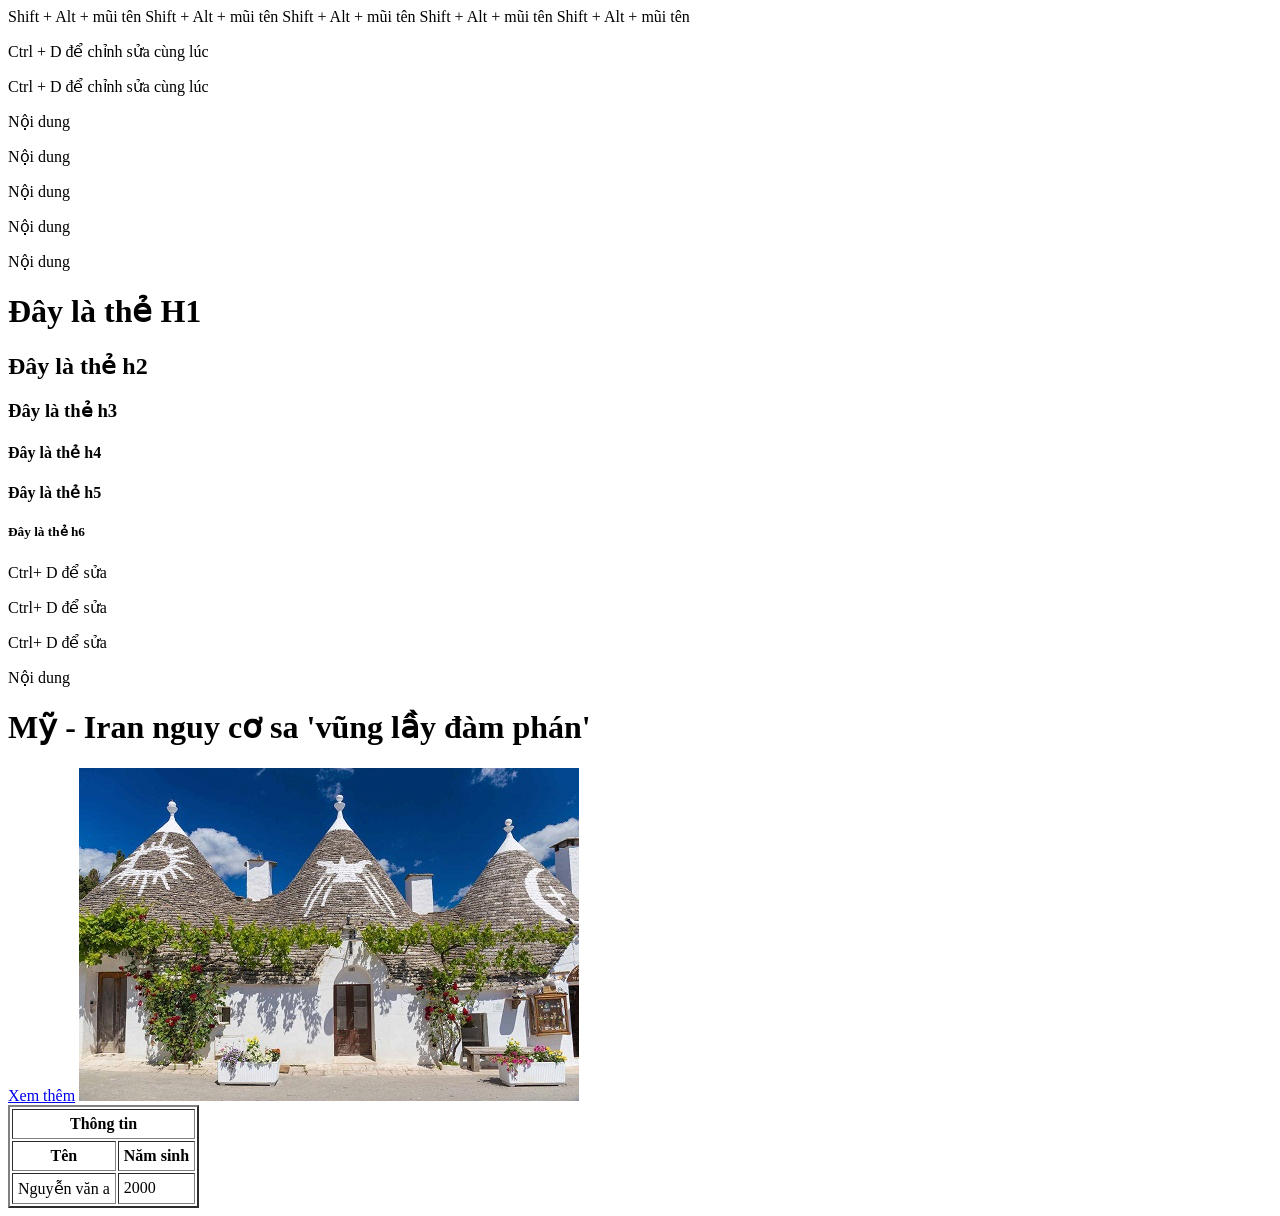
<file: b1/index.html>
<!DOCTYPE html>
<html lang="en">

<head>
    <meta charset="UTF-8">
    <meta name="viewport" content="width=device-width, initial-scale=1.0">
    <title>Document</title>
</head>

<body>
    Shift + Alt + mũi tên
    Shift + Alt + mũi tên
    Shift + Alt + mũi tên
    Shift + Alt + mũi tên
    Shift + Alt + mũi tên
    <p>Ctrl + D để chỉnh sửa cùng lúc</p>
    <p>Ctrl + D để chỉnh sửa cùng lúc</p>
    <p>Nội dung</p>
    <p>Nội dung</p>
    <p>Nội dung</p>
    <p>Nội dung</p>
    <p>Nội dung</p>

    <h1>Đây là thẻ H1</h1>
    <h2>Đây là thẻ h2</h2>
    <h3>Đây là thẻ h3</h3>
    <h4>Đây là thẻ h4</h4>
    <h4>Đây là thẻ h5</h4>
    <h5>Đây là thẻ h6</h5>

    <p>Ctrl+ D để sửa</p>
    <p>Ctrl+ D để sửa</p>
    <p>Ctrl+ D để sửa</p>
    <p>Nội dung</p>
    <h1 class="title-detail mt20">
        Mỹ - Iran nguy cơ sa 'vũng lầy đàm phán' </h1>
    <a href="https://vnexpress.net/my-iran-nguy-co-sa-vung-lay-dam-phan-5092872.html" target="_blank">Xem thêm</a>
    <img src="./image/pic_trulli.jpg" alt="hiển thị khi không tìm thấy" width="500">
    <!-- <img class="lg-object lg-image" src="https://i1-vnexpress.vnecdn.net/2026/07/03/AP26169532304776-1928-1783052698.jpg?w=0&amp;h=0&amp;q=100&amp;dpr=2&amp;fit=crop&amp;s=My2MVzRWXdA2lrnia0F5nw"> -->
    <!-- <iframe src="https://www.google.com/" frameborder="0" width="100%"></iframe> -->
    <table border="2" cellpadding="5">
        <tr>
            <th colspan="2">Thông tin</th>
        </tr>
        <tr>
            <th>Tên</th>
            <th>Năm sinh</th>
        </tr>
        <tr>
            <td>Nguyễn văn a</td>
            <td>2000</td>
        </tr>

    </table>

</body>

</html>
</file>
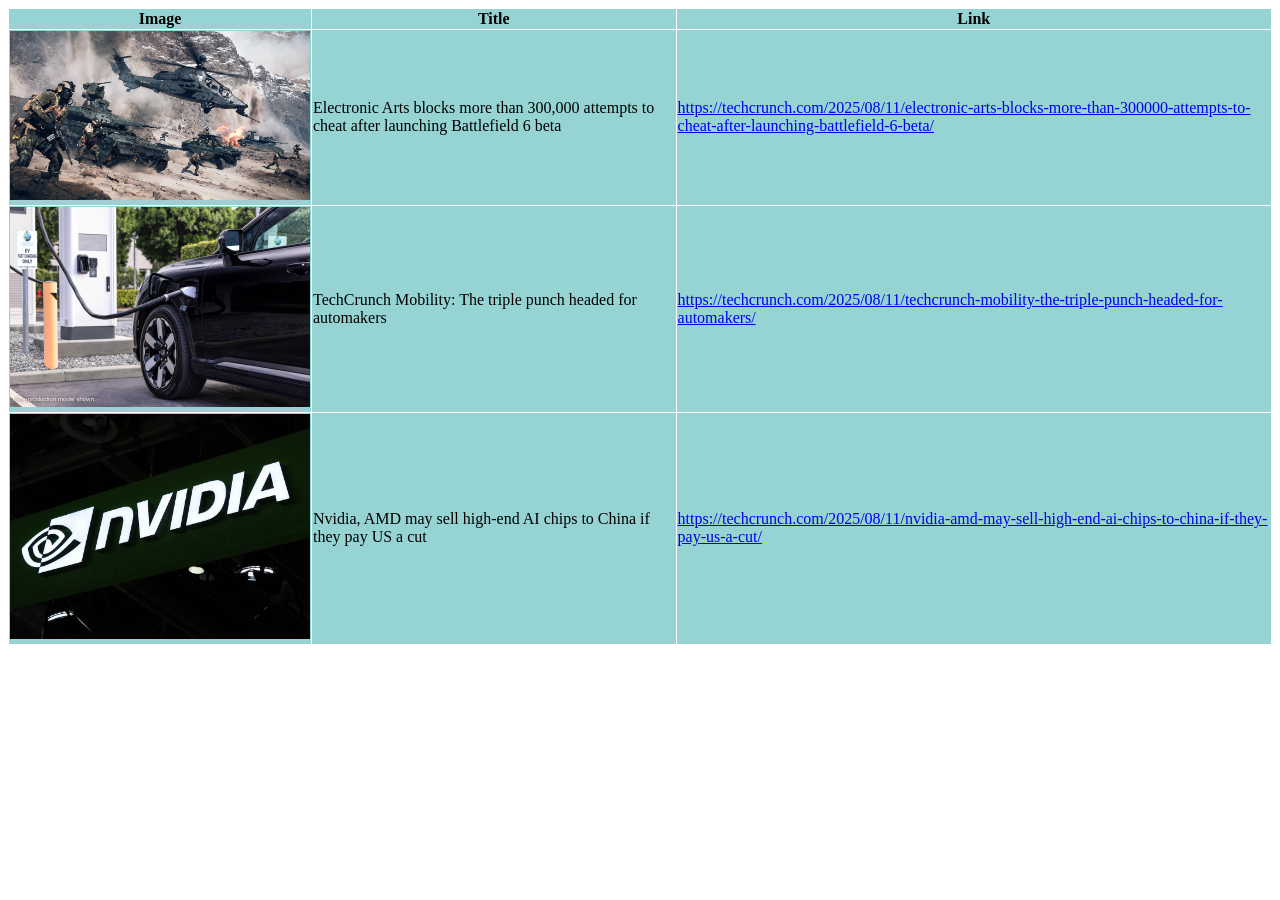
<file: b2/b23.html>
<!DOCTYPE html>
<html lang="en">

<head>
    <meta charset="UTF-8">
    <meta name="viewport" content="width=device-width, initial-scale=1.0">
    <title>Bài 2.3</title>
    <style>
        table,
        th,
        td {
            border: 1px solid white;
            border-collapse: collapse;
            background-color: #96d4d4;
        }
    </style>
</head>

<body>
    <table>
        <tr>
            <th>Image</th>
            <th>Title</th>
            <th>Link</th>
        </tr>
        <tr>
            <td><img src="image/img231.webp" alt="img231" width="300px"></td>
            <td>Electronic Arts blocks more than 300,000 attempts to cheat after launching Battlefield 6 beta</td>
            <td>
                <a href="https://techcrunch.com/2025/08/11/electronic-arts-blocks-more-than-300000-attempts-to-cheat-after-launching-battlefield-6-beta/"
                    target="_blank">
                    https://techcrunch.com/2025/08/11/electronic-arts-blocks-more-than-300000-attempts-to-cheat-after-launching-battlefield-6-beta/
                </a>
            </td>
        </tr>
        <tr>
            <td>
                <img src="image/img232.webp" alt="img232" width="300px">
            </td>
            <td>TechCrunch Mobility: The triple punch headed for automakers</td>
            <td>
                <a href="https://techcrunch.com/wp-content/uploads/2025/03/2024-Honda-Prologue_Fast-Charging.jpg"
                    target="_parent">https://techcrunch.com/2025/08/11/techcrunch-mobility-the-triple-punch-headed-for-automakers/</a>
            </td>
        </tr>
        <tr>
            <td>
                <img src="image/img233.webp" alt="img233" width="300px">
            </td>
            <td>Nvidia, AMD may sell high-end AI chips to China if they pay US a cut</td>
            <td>
                <a href="https://techcrunch.com/2025/08/11/nvidia-amd-may-sell-high-end-ai-chips-to-china-if-they-pay-us-a-cut/"
                    target="_blank">
                    https://techcrunch.com/2025/08/11/nvidia-amd-may-sell-high-end-ai-chips-to-china-if-they-pay-us-a-cut/</a>
            </td>
        </tr>
    </table>
</body>

</html>
</file>
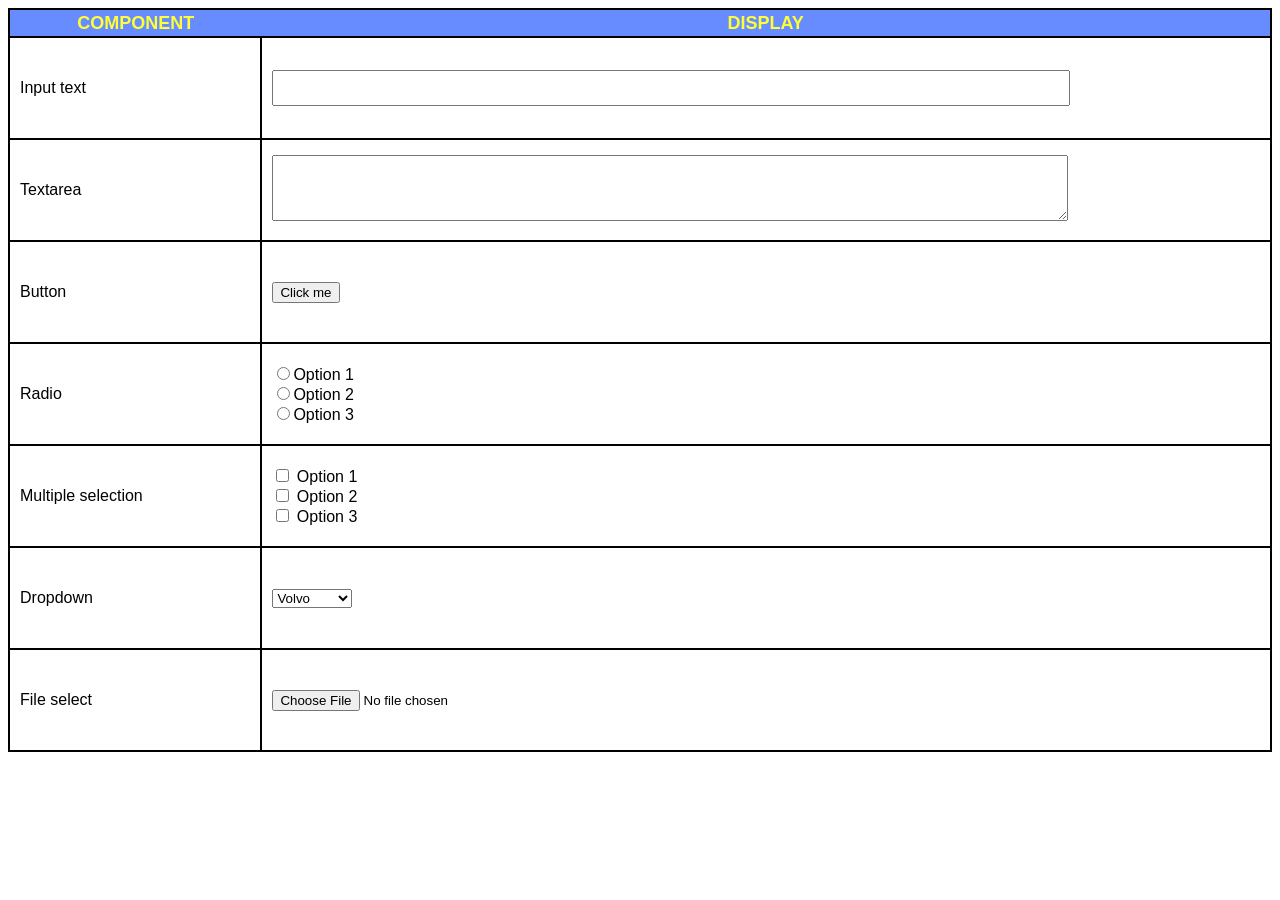
<file: b2/b24.html>
<!DOCTYPE html>
<html lang="en">

<head>
    <meta charset="UTF-8">
    <meta name="viewport" content="width=device-width, initial-scale=1.0">
    <title>Bài 2.4</title>
    <style>
        body {
            font-family: Arial, Helvetica, sans-serif;
        }

        table,
        tr,
        td {
            border: 2px solid black;
            border-collapse: collapse;
            padding: 10px;
        }

        td {
            height: 80px;
        }

        th {
            background-color: #668cff;
            color: #ffff33;
            font-size: 18px;
            text-transform: uppercase;
            line-height: 24px;
        }
    </style>
</head>

<body>
    <table style="width: 100%;">
        <tr>
            <th>Component</th>
            <th style="width: 80%;">Display</th>
        </tr>
        <tr>
            <td>Input text</td>
            <td><input type="text" style="width: 80%; height: 30px;"></td>
        </tr>
        <tr>
            <td>Textarea</td>
            <td><textarea name="" id="text" rows="4" style="width: 80%;"></textarea></td>
        </tr>
        <tr>
            <td>Button</td>
            <td><button>Click me</button></td>
        </tr>
        <tr>
            <td>Radio</td>
            <td>
                <input type="radio" id="r1" name="Option 1"><label for="r1">Option 1</label><br>
                <input type="radio" id="r2" name="Option 1"><label for="r2">Option 2</label><br>
                <input type="radio" id="r3" name="Option 1"><label for="r3">Option 3</label>
            </td>
        </tr>
        <tr>
            <td>Multiple selection</td>
            <td>
                <input type="checkbox" name="check1" id="chk1">
                <label for="check">Option 1</label><br>
                <input type="checkbox" name="check2" id="chk2">
                <label for="check">Option 2</label><br>
                <input type="checkbox" name="check3" id="chk3">
                <label for="check">Option 3</label>
            </td>
        </tr>
        <tr>
            <td>Dropdown</td>
            <td>
                <select name="cars" id="" style="width: 80px;">
                    <option value="Volvo">Volvo</option>
                    <option value="Saab">Saab</option>
                    <option value="Opel">Opel</option>
                    <option value="Audi">Audi</option>
                </select>
            </td>
        </tr>
        <tr>
            <td>File select</td>
            <td>
                <input type="file" name="file">
            </td>
        </tr>
    </table>

</body>

</html>
</file>
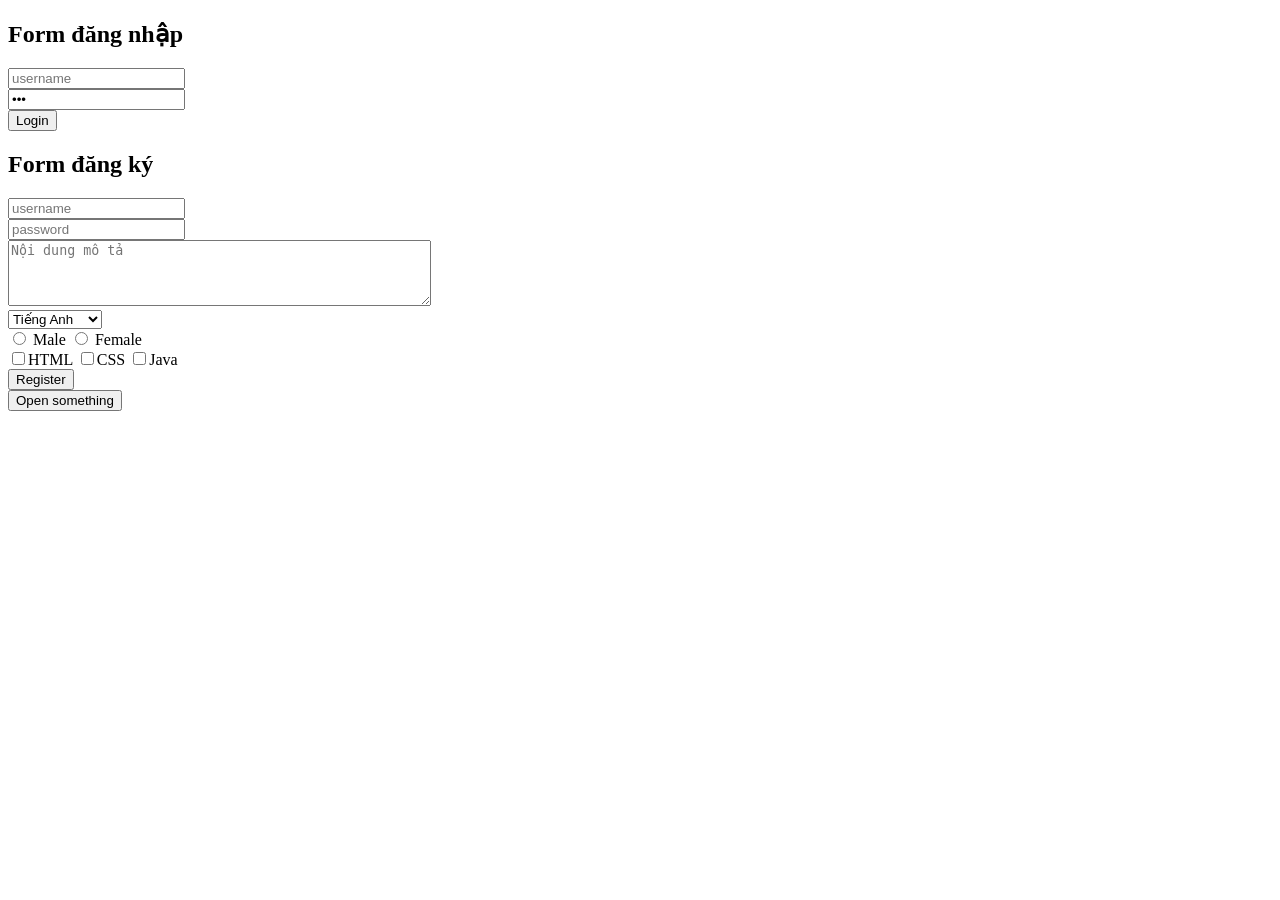
<file: b2/login.html>
<!DOCTYPE html>
<html lang="en">

<head>
    <meta charset="UTF-8">
    <meta name="viewport" content="width=device-width, initial-scale=1.0">
    <title>Document</title>

</head>

<body>
    <h2>Form đăng nhập</h2>
    <form action="">
        <input type="text" id="username" name="username" placeholder="username"><br>
        <input type="password" id="password" name="password" placeholder="password" value="abc"><br>
        <button>Login</button>
    </form>

    <h2>Form đăng ký</h2>
    <form action="">
        <input type="text" id="username" name="username" placeholder="username"><br>
        <input type="password" id="password" name="password" placeholder="password"><br>
        <textarea name="message" rows="4" cols="50" placeholder="Nội dung mô tả"></textarea><br>


        <select name="languge" id="languge">
            <option value="en">Tiếng Anh</option>
            <option value="en">Tiếng Nhật</option>
            <option value="en">Tiếng Pháp</option>
            <option value="en">Tiếng Trung</option>
        </select> <br>

        <input type="radio" name="sex" value="male">
        <label for="">Male</label>
        <input type="radio" name="sex" value="female">
        <label for="">Female</label>
        <br>

        <input type="checkbox" name="skill-html" value="html">HTML
        <input type="checkbox" name="skill-css" value="css">CSS
        <input type="checkbox" name="skill-java" value="jv">Java <br>

        <button type="submit" onclick="alert('Tôi là Hùng')">Register</button> <br>
        <button type="button" onclick="alert('Call_a_funtiion()')">Open something</button>
    </form>
</body>

</html>
</file>
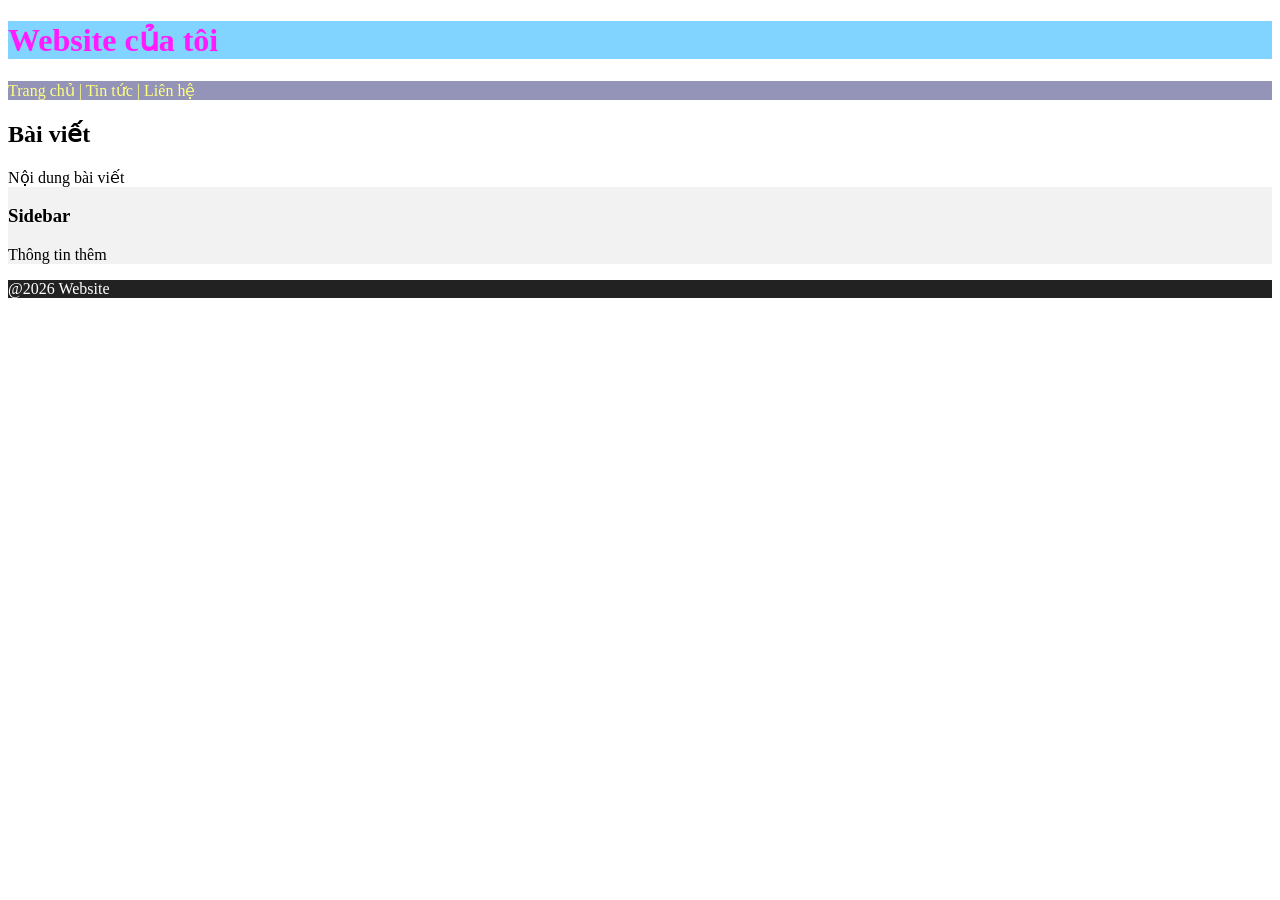
<file: b2/semantic.html>
<!DOCTYPE html>
<html lang="en">

<head>
    <meta charset="UTF-8">
    <meta name="viewport" content="width=device-width, initial-scale=1.0">
    <title>Document</title>
    <style>
        header {
            background-color: #80d4ff;
            color: #ff1aff;
        }
        nav {
            background-color: #9494b8;
            color: #ffff80;
        }
        main {
            background-color: #f2f2f2;
            color: black;
        }
        article {
            background-color: white;
            color: black;
        }
        footer {
            background-color: #222;
            color: white;
        }
    </style>
</head>

<body>

    <header>
        <h1>Website của tôi</h1>
    </header>
    <nav>
        Trang chủ | Tin tức | Liên hệ
    </nav>
    <main>
        <article>
            <h2>Bài viết</h2>
            <p>Nội dung bài viết</p>
        </article>
        <aside>
            <h3>Sidebar</h3>
            <p>Thông tin thêm</p>
        </aside>
    </main>
    <footer>
        <p>@2026 Website</p>
    </footer>
</body>

</html>
</file>
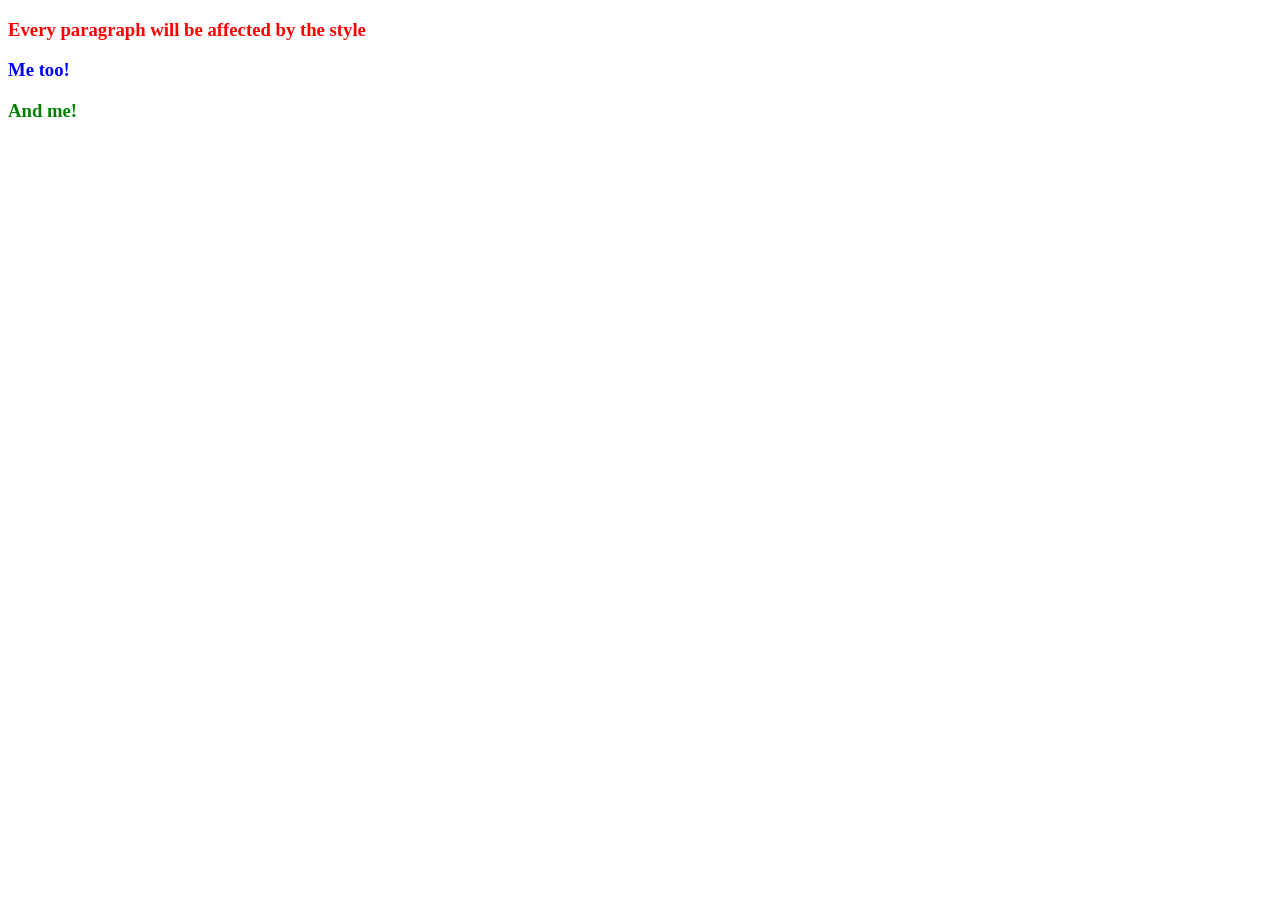
<file: b3/b31.html>
<!DOCTYPE html>
<html lang="en">

<head>
    <meta charset="UTF-8">
    <meta name="viewport" content="width=device-width, initial-scale=1.0">
    <title>Bài 3.1 CSS</title>
    <link rel="stylesheet" href="css/style.css">
</head>

<body>
    <div class="div1">
        <h3 >Every paragraph will be affected by the style</h3>
    </div>
    <div class="div2">
        <h3 >Me too!</h3>
    </div>
    <div class="div3">
        <h3 >And me!</h3>
    </div>
</body>

</html>
</file>
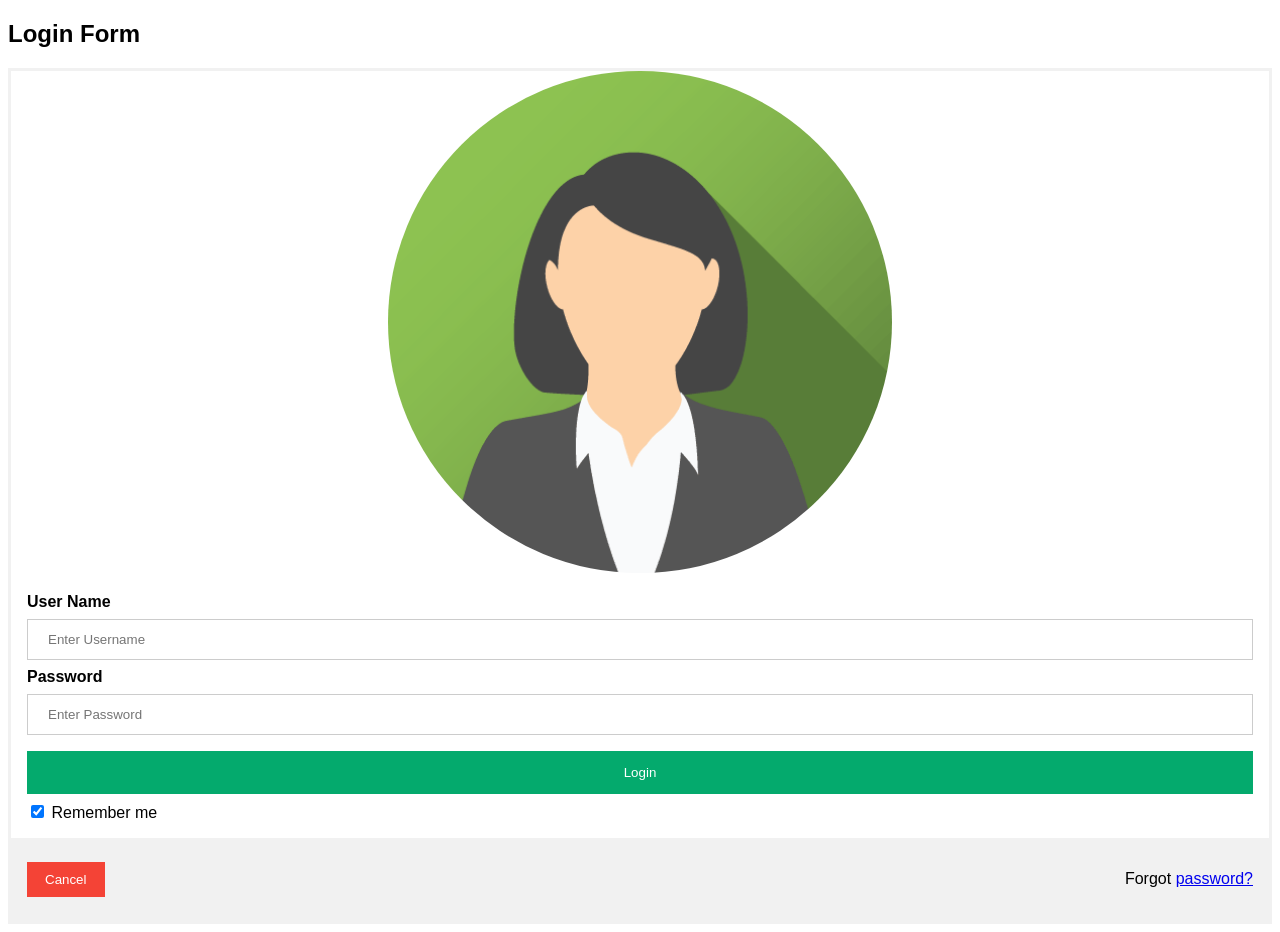
<file: b3/b32.html>
<!DOCTYPE html>
<html lang="en">

<head>
    <meta charset="UTF-8">
    <meta name="viewport" content="width=device-width, initial-scale=1.0">
    <title>Bài 3.2 Form đăng nhập</title>
    <link rel="stylesheet" href="css/style3.css">

</head>

<body>
    <h2>Login Form</h2>
    <form action="" method="post">
        <div class="imgcontainer">
            <img src="images/img_avatar2.png" alt="avatar" class="avatar">
        </div>
        <div class="container">
            <label for="uname"><b>User Name</b></label>
            <input type="text" name="user" name="unname" placeholder="Enter Username" required>

            <label for="psw"><b>Password</b></label>
            <input type="password" name="psw" placeholder="Enter Password" required>

            <button type="submit">Login</button>

            <label>
                <input type="checkbox" checked="checked" name="remember"> Remember me
            </label>
        </div>

        <div class="container" style="background-color: #f1f1f1;">
            <button type="button" class="cancelbtn">Cancel</button>
            <span class="psw">Forgot <a href="#">password?</a></span>
        </div>

    </form>
</body>

</html>
</file>
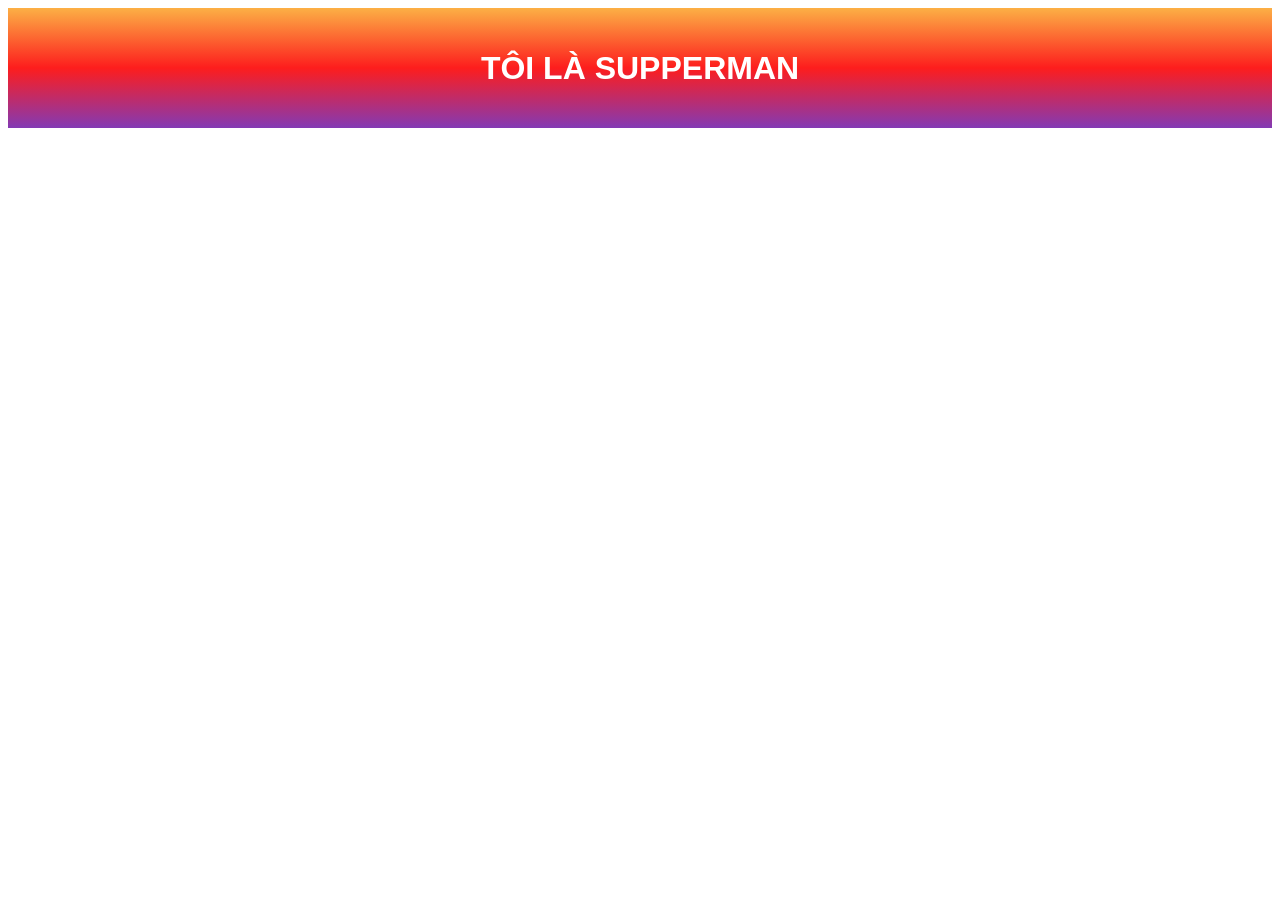
<file: b3/bt.html>
<!DOCTYPE html>
<html lang="en">

<head>
    <meta charset="UTF-8">
    <meta name="viewport" content="width=device-width, initial-scale=1.0">
    <title>Bài 3 CSS</title>
    <link rel="stylesheet" href="css/style.css">
</head>

<body>
    <h1>Tôi là supperman</h1>
    <!-- Ctrl + U để xem file css -->
</body>

</html>
</file>
<file: b3/css/style.css>
h1 {
    font-family: Arial, Helvetica, sans-serif;
    background: #833ab4;
    background: linear-gradient(
        360deg,
        rgba(131, 58, 180, 1) 0%,
        rgba(253, 29, 29, 1) 50%,
        rgba(252, 176, 69, 1) 100%
    );
    color: white;
    line-height: 80px;
    text-transform: uppercase;
    text-align: center;
    padding: 20px;
    /* margin-top: 80px; */
    margin: auto;
}
.div1{
    color: red;
}
.div2
{
    color: blue;
}
.div3{
    color: green;
}
</file>
<file: b3/css/style3.css>
body{
    font-family: Arial, Helvetica, sans-serif;
}
form{
    border: 3px solid #f1f1f1;
}
input[type=text], input[type=password]
{
    width: 100%;
    padding: 12px 20px;
    margin: 8px 0;
    display: inline-block;
    border: 1px solid #ccc;
    box-sizing: border-box;
}

button
{
    background-color: #04aa6d;
    color: #fff;
    padding: 14px 20px;
    margin: 8px 0;
    border: none;
    cursor: pointer;
    width: 100%;
}
button:hover
{
    opacity: 0.8;
}
.imgcontainer
{
    text-align: center;
    unicode-bidi: isolate;
}
img.avatar
{
    width: 40%;
    border-radius: 50%;
}
.container
{
    padding: 16px;
}
.cancelbtn
{
    width: auto;
    padding: 10px 18px;
    background-color: #f44336;
}
span.psw{
    float: right;
    padding-top: 16px;
}
@media screen and (max-width:300px) {
    span.psw{
        display: block;
        float: none;
    }
    .cancelbtn
    {
        width: 100%;
    }
}
</file>
